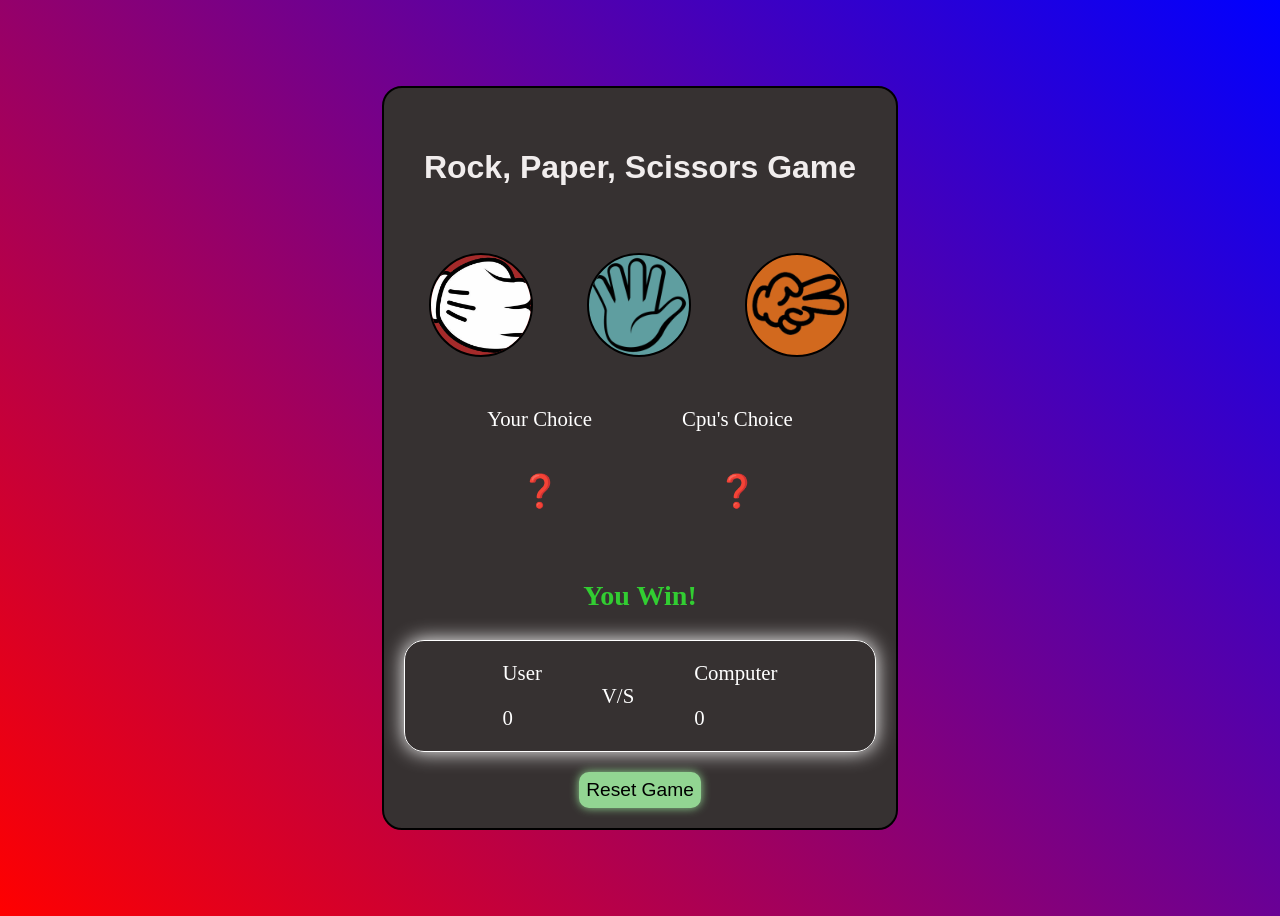
<file: index.html>
<!DOCTYPE html>
<html lang="en">

<head>
    <meta charset="UTF-8">
    <meta name="viewport" content="width=device-width, initial-scale=1.0">
    <title>RockPaper Scissor Game</title>
    <link rel="stylesheet" href="style.css">
</head>

<body>
    <div class="container">
        <div class="game">
            <h1>Rock, Paper, Scissors Game</h1>
            <div id="choice">
            <img src="img/rock.png" id="rock" alt="Rock" />
            <img src="img/paper.png" id="paper" alt="Paper" />
            <img src="img/scissor.png" id="scissors" alt="Scissors" />
            </div>
             <div class="emoji">
                <div class="us-er">
                    <p>Your Choice</p>
                     <h1>❓</h1>
                </div>
        
                <div class="comp-uter">
                    <p>Cpu's Choice</p>
                   <h1>❓</h1>
                </div>
            </div>
            <div class="win" id="win">
                <h3>You Win!</h3>
            </div>
            <div class="box">
                <div class="user">
                    <p>User</p>
                    <p>0</p>
                </div>
                 <div class="computer">
                    <p></p>
                    <p>V/S</p>
                </div>
                <div class="computer">
                    <p>Computer</p>
                    <p>0</p>
                </div>
            </div>

            <div class="reset">
                <button>Reset Game</button>
            </div>
        </div>
    </div>
</body>
<script src="script.js"></script>
</html>
</file>
<file: style.css>
body {
    background: linear-gradient(45deg, red, blue);
    display: flex;
    align-items: center;
    justify-content: center;
}

.container {
    display: flex;
    align-items: center;
    justify-content: center;
    min-height: 100vh;

}

.game {
    border: 2px solid black;
    padding: 20px;
    border-radius: 20px;
    background-color: #363131;
}

.game h1 {
    text-align: center;
    font-family: 'Arial', sans-serif;
    color: #f1eded;
    padding: 20px;
}

.game img {
    color: white;
    background-color: white;
    height: 100px;
    width: 100px;
    object-fit: cover;
    gap: 30px;
    border-radius: 50%;
    margin: 25px;
    border: 2px solid black;
    cursor: pointer;
}

#rock {
    background-color: brown;
}

#paper {
    background-color: cadetblue;
}

#scissors {
    background-color: chocolate;
}

.box {
    color: white;
    display: flex;
    justify-content: center;
    align-items: center;
    gap: 60px;
    font-size: 1.3rem;
    border: 1px solid;
    border-radius: 20px;
    box-shadow: 0px 0px 20px 0px;
}

.game .reset {
    display: flex;
    justify-content: center;
    align-items: center;
    padding-top: 20px;
    color: white;
}

button {
    border-radius: 10px;
    padding: 5px 5px 5px 5px;
    font-size: 1.2rem;
    font-family: 'Gill Sans', 'Gill Sans MT', Calibri, 'Trebuchet MS', sans-serif;
    background-color: rgb(146, 213, 146);
    cursor: pointer;
    border: 2px solid rgb(146, 213, 146);
    box-shadow: 0px 0px 10px 0px rgb(146, 213, 146);
}

.emoji {
    display: flex;
    justify-content: center;
    align-items: center;
    font-size: 1rem;
    color: white;
    gap: 90px;
}

.win {
    color: limegreen;
    display: flex;
    justify-content: center;
    align-items: center;
    font-size: 1.5rem;
}
p{
    font-size: 1.3rem;
}
</file>
